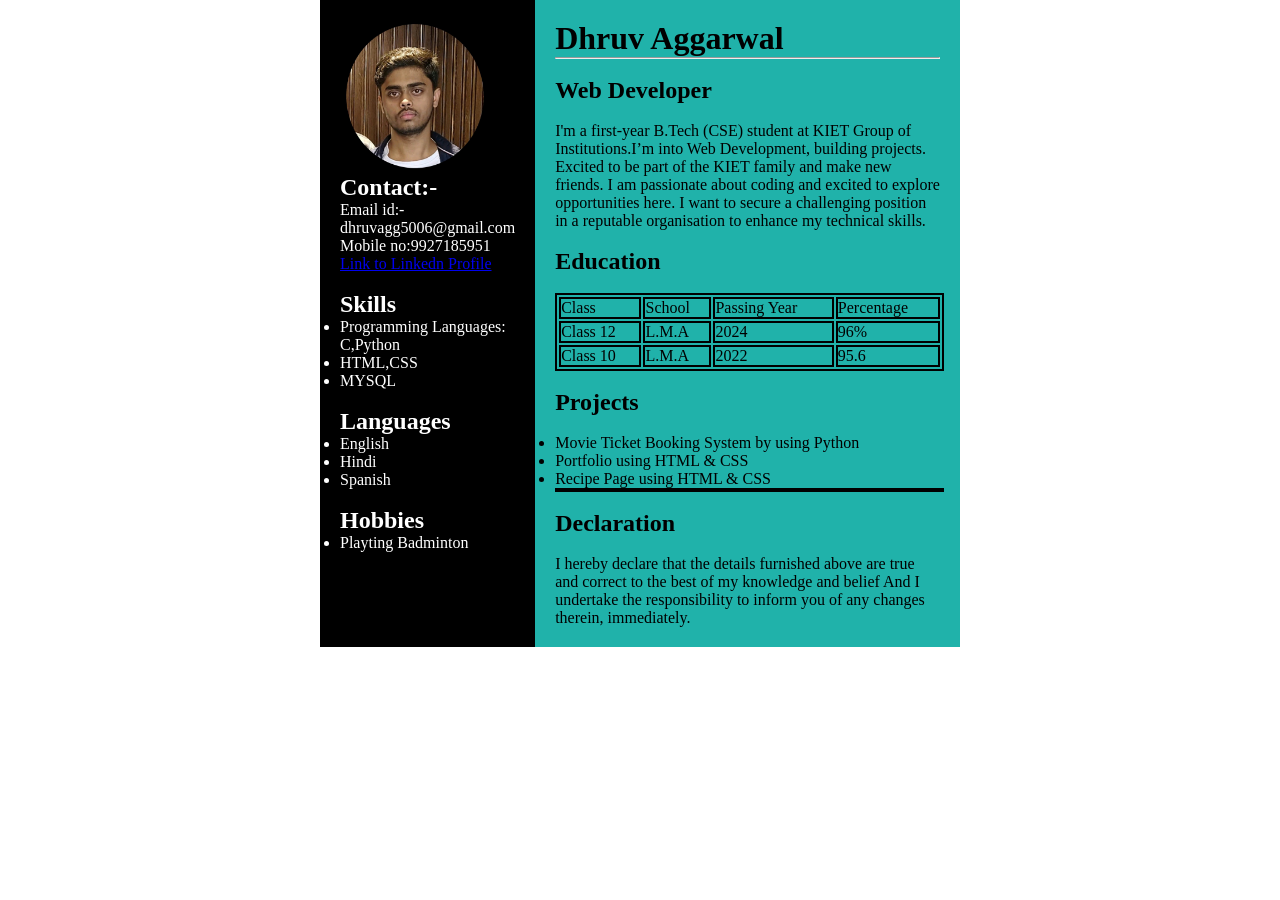
<file: portfolio.html>
<!DOCTYPE html>
<html lang="en">
<head>
    <meta charset="UTF-8">
    <meta name="viewport" content="width=device-width, initial-scale=1.0">
    <link rel="stylesheet" href="style1.css"/>
    <title>Document</title>
</head>
<body>
    <div class="full">
        <div class="left">
            <div class="image">
                <img src="WhatsApp Image 2024-11-24 at 10.45.23 PM.jpeg" alt="phhoto"
          
                style="width:150px; 
                height:150px;">

            </div>
            <div class="Contact">
               <h2><strong>Contact:-</strong></h2>
             <p>
                 Email id:- dhruvagg5006@gmail.com
                  <br>
                  Mobile no:9927185951
                  <br>
                  <a href="https://www.linkedin.com/in/dhruv-aggarwal-768664314?utm_source=share&utm_campaign=share_via&utm_content=profile&utm_medium=android_app"> Link to Linkedn Profile</a>
             </p>
            </div>
            <div class="Skills">
              <br>
                 <h2>Skills</h2>
               <ul>
               <li>
                  Programming Languages: C,Python
                </li>
                <li>
                  HTML,CSS
                </li>
                <li>MYSQL</li>
                </ul>
            </div>
            <div class="Languages">
              <br>
            <h2>Languages</h2>
            <ul>
              <li>
                English
              </li>
              <li>Hindi</li>
              <li>Spanish</li>
            </ul>

            </div>
            <br>
            <div class="Hobbies">

             <h2 >Hobbies</h2>
             <ul>
               <li>Playting Badminton</li>
             </ul>
            </div>
        </div>
        <div class="right">
          <div class="Name">
            <h1>Dhruv Aggarwal</h1>
            
          </div>
          <hr>
          <div class="Title">
            <br>
            <h2>Web Developer</h2>
          </div>
          <div class="Summary">
            <BR>
            <p>I'm a first-year B.Tech (CSE) student at KIET Group of Institutions.I’m into Web Development, building projects. Excited to be part of the KIET family and make new friends.

              I am passionate about coding and excited to explore opportunities here. I want to secure a challenging position in a reputable organisation to enhance my technical skills.
            </p>
          </div>

          <div class="Education">
            <br>
          <h2>Education</h2>
          <br>
          <table>
            <tr>
                <td>Class <br>

                </td>
                <td>School </td>
                <td>Passing Year</td>
                <td>Percentage</td>
            </tr>
            <tr>
                <td>Class 12</td>
                <td>L.M.A</td>
                <td>2024</td>
                <td>96%</td>
            </tr>
            <tr>
                <td>Class 10</td>
                <td>L.M.A</td>
                <td>2022</td>
                <td>95.6</td>
            </tr>
           </div>
           </table>
           <div class="Projects">
            <br>
            <h2>Projects</h2>
            <br>
            <table>
            <ul>
              <li>Movie Ticket Booking System by using Python </li>
              <li>Portfolio using HTML & CSS</li>
              <li>Recipe Page using HTML & CSS</li>
            </ul>
            </table>
            <br>
            <h2>Declaration</h2>
            <br>
            <p>I hereby declare that the details furnished above are true and correct to the best of my knowledge and belief
              And I undertake the responsibility to inform you of any changes therein, immediately.</p>
            </div>
        </div>

            
    

        
    </div>

    
</body>
</html>
</file>
<file: style1.css>
*{
    margin:0;
    padding:0;
    box-sizing:content-box;

}
table, th ,td{
    border:2px,solid black;
    
}
table{
    width: 100%;
}
body{
    
    display: flex;
    justify-content: center;
    align-items: center;

}
.full{
    width: 50%;
    max-width: 1000px;
    min-width: 100px;
    background-color:black;
    margin: 0px;
    display: grid;
    grid-template-columns: 2fr 4fr;
    

    
}
.left{
    position: initial;
    background-color:black;
    padding:20px;
    color:white;
}
.right{
    position: initial;
    background-color:lightseagreen;
    padding:20px;
}
/*.image , .contact ,.Skills, .Language,.hobbies , .Summary , .Education ,.project{
    margin-bottom: 30px;
}*/

/*.h2 {
    background-color:black;
}
</file>
